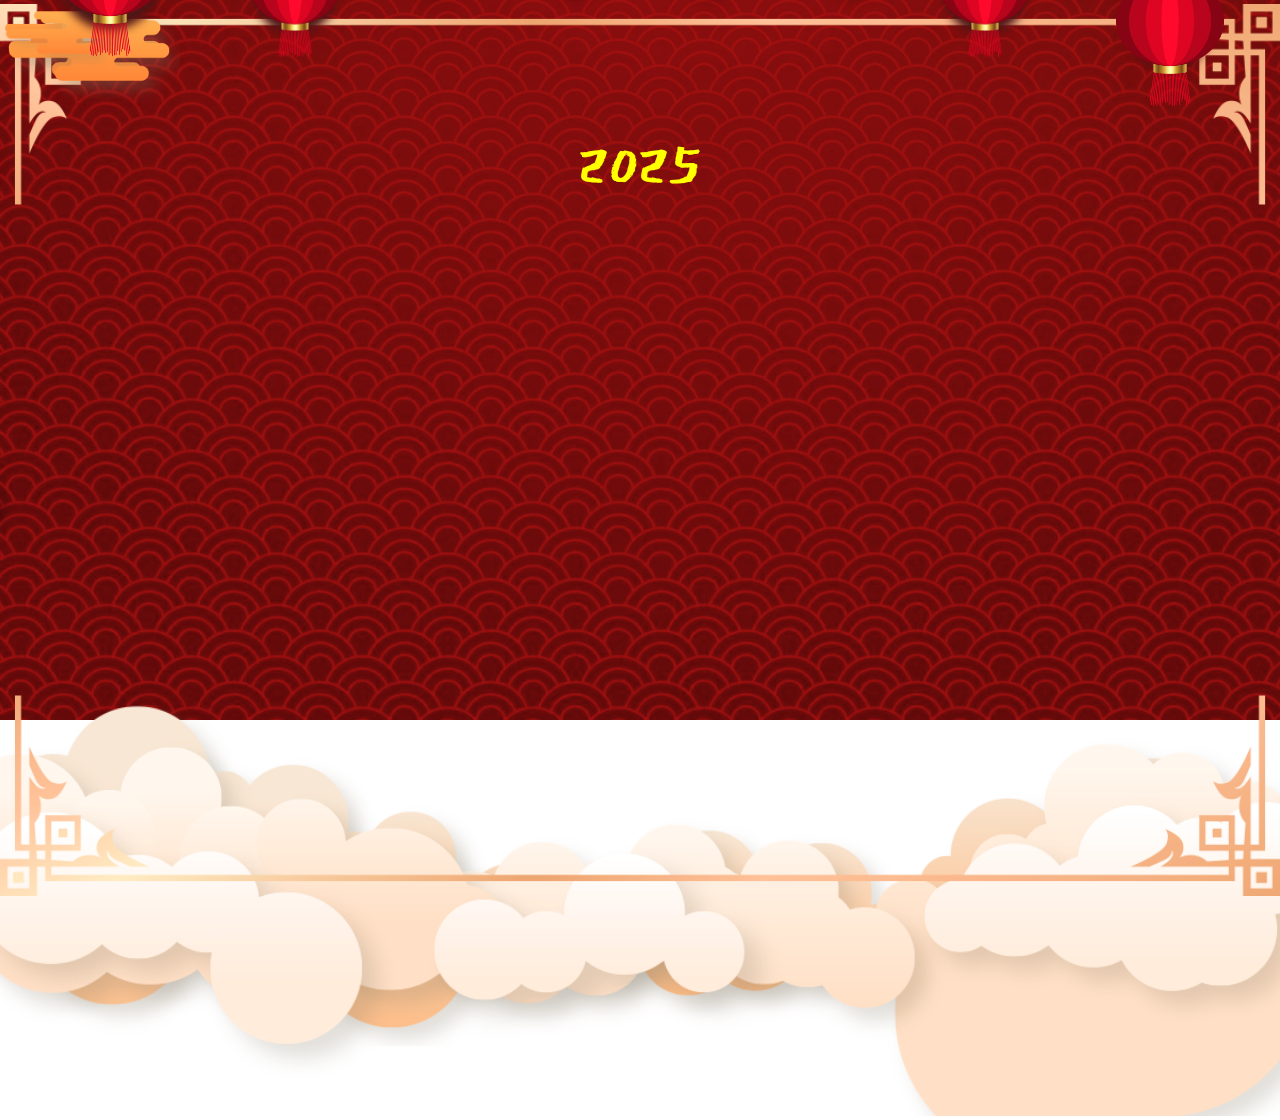
<file: index.html>
<!DOCTYPE html>
<html lang="en">
<head>
    <meta charset="UTF-8">
    <meta http-equiv="X-UA-Compatible" content="IE=edge">
    <meta name="viewport" content="width=device-width, initial-scale=1.0">
    <link rel="stylesheet" href="style.css">
    <title>Happy New Year 2025</title>
</head>
<body>
    <div class="wrapper">
        <h1>Thời gian chỉ còn...</h1>
        <div class="box-time">
            <div class="time">
                <p>Ngày</p>
                <span id="days">day</span>
            </div>
            <div class="time">
                <p>Giờ</p>
                <span id="hours">hours</span>
            </div>
            <div class="time">
                <p>Phút</p>
                <span id="minutes">minute</span>
            </div>
            <div class="time">
                <p>Giây</p>
                <span id="seconds">seconds</span>
            </div>
        </div>
    </div>

</body>
<script src="app.js"></script>
</html>
</file>
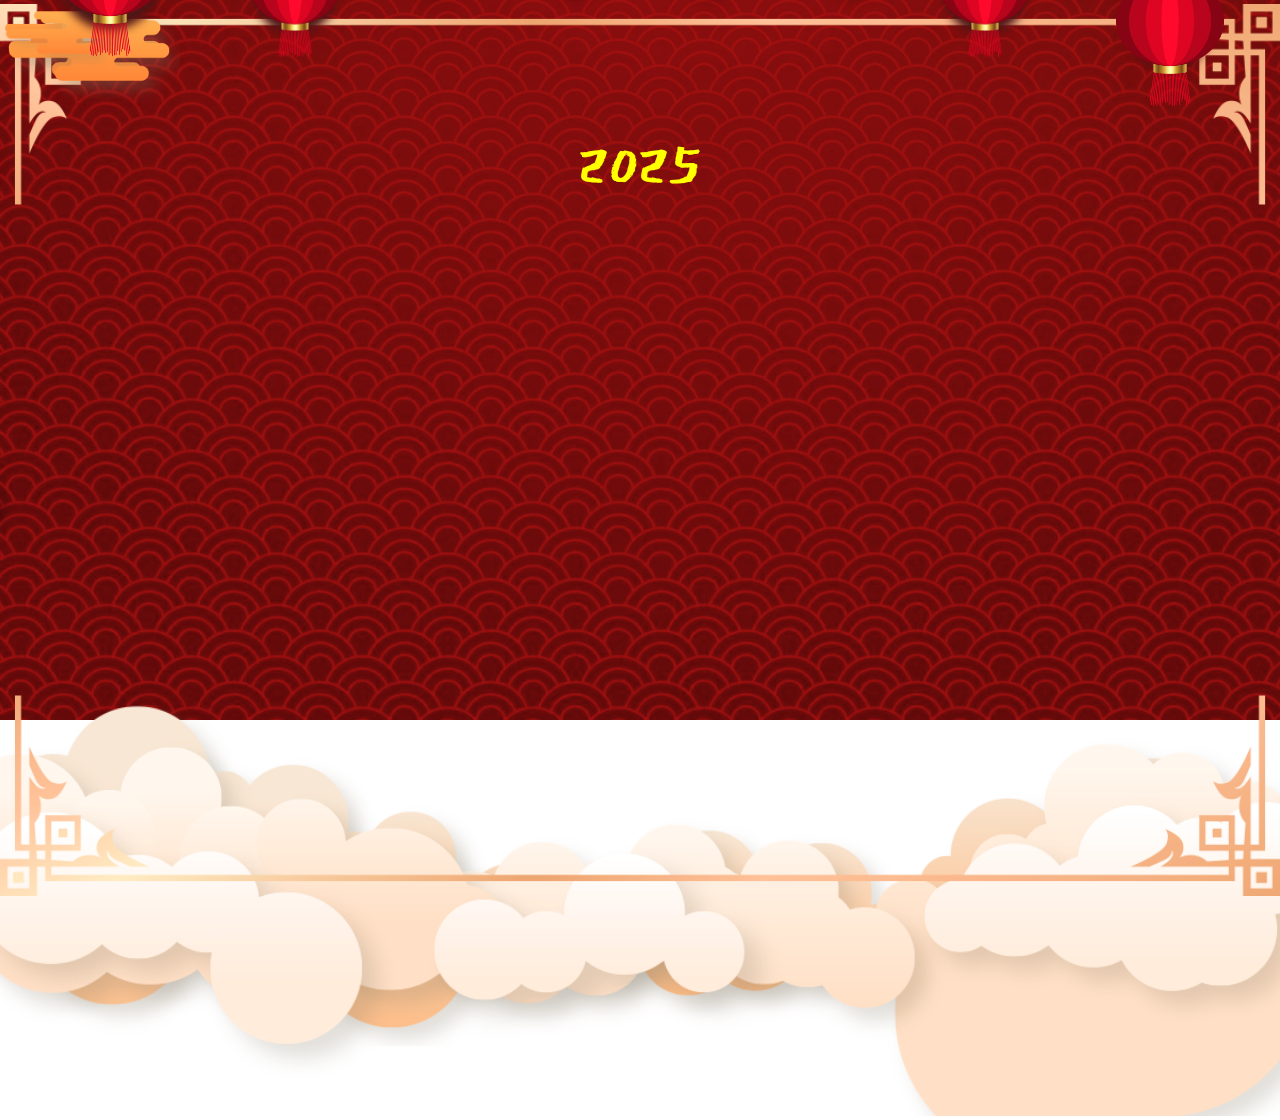
<file: intro.html>
<!DOCTYPE html>
<html lang="en">
<head>
    <meta charset="UTF-8">
    <meta http-equiv="X-UA-Compatible" content="IE=edge">
    <link rel="website icon" type="png" href="image/cat.png">
    <meta name="viewport" content="width=device-width, initial-scale=1.0">
    <link rel="stylesheet" href="https://cdnjs.cloudflare.com/ajax/libs/font-awesome/6.2.1/css/all.min.css" integrity="sha512-MV7K8+y+gLIBoVD59lQIYicR65iaqukzvf/nwasF0nqhPay5w/9lJmVM2hMDcnK1OnMGCdVK+iQrJ7lzPJQd1w==" crossorigin="anonymous" referrerpolicy="no-referrer" />
    <link rel="stylesheet" href="intro.css">
    <title>Happy New Year 2025</title>
</head>
<body>
    <div class="box-slider">
        <div class="slider1">
            <img src="image/bgr.jpg" alt="">
            <div class="happynewyear">
                <div class="textHappynewyear">
                    <div class="box-span">
                        <span></span>
                    </div>
                    <div class="box-span">
                        <span></span>
                    </div>
                    <div class="box-span">
                        <span></span>
                    </div>
                    <div class="box-span">
                        <span></span>
                    </div>
                </div>
            </div>
            <div class="box-button">
                <div class="button">
                    <button>Ấn vào đây nè!</button>
                    <span><i class="fa-solid fa-heart"></i></span>
                </div>
            </div>
            <div class="box-slider_img1">
                <div class="slider-img1">
                    <img src="image/circular-pattern.png" alt="">
                </div>
                <div class="pattern">
                    <img src="image/pattern.png" alt="">
                </div>
            </div>
            <audio id="song">
                <source src="image/nhac.mp3" type="audio/mp3">
            </audio>
            <div class="circle">
                <span></span>
            </div>
            <div class="box-flower">
                <div class="flower-img">
                    <img src="image/flower.png" alt="">
                </div>
                <div class="flower-img">
                    <img src="image/flower.png" alt="">
                </div>
                <div class="flower-img">
                    <img src="image/flower1.png" alt="">
                </div>
                <div class="flower-img">
                    <img src="image/flower1.png" alt="">
                </div>
                <div class="flower-img">
                    <img src="image/flower2.png" alt="">
                </div>
                <div class="flower-img">
                    <img src="image/flower2.png" alt="">
                </div>
            </div>
            <div class="box-slider_img2">
                <div class="box-slider-img2">
                    <div class="slider-img2">
                        <img src="image/lanterns.png" alt="">
                    </div>
                </div>
                <div class="box-slider-img3">
                    <div class="slider-img3">
                        <img src="image/lanterns.png" alt="">
                    </div>
                </div>
                <div class="box-slider-img4">
                    <div class="slider-img4">
                        <img src="image/lanterns.png" alt="">
                    </div>
                </div>
                <div class="box-slider-img5">
                    <div class="slider-img5">
                        <img src="image/lanterns.png" alt="">
                    </div>
                </div>
            </div>
            <div class="slider-img6">
                <img src="image/cloud-red1.png" alt="">
                <img src="image/cloud-red2.png" alt="">
                <img src="image/cloud-red2.png" alt="">
            </div>
            <div class="box-lion_dance">
                <div class="lion_dance1">
                    <img src="image/Lion-dance.gif" alt="">
                </div>
                <div class="lion_dance2">
                    <img src="image/Lion-dance2.gif" alt="">
                </div>
            </div>
            <div class="cat">
                <img src="image/cat.png" alt="">
            </div>
            <div class="box-number">
                <div class="number2023">
                    <div class="number">
                        <span>2</span>
                    </div>
                    <div class="number">
                        <span>0</span>
                    </div>
                    <div class="number">
                        <span>2</span>
                    </div>
                    <div class="number">
                        <span>5</span>
                    </div>
                </div>
            </div>
            <div class="box-rim">
                <div class="rim1">
                    <img src="image/rim1.png" alt="">
                </div>
                <div class="rim2">
                    <img src="image/rim1.png" alt="">
                </div>
            </div>
            <div class="box-texture_clouds">
                <div class="texture_clouds1">
                    <img src="image/texture-clouds.png" alt="">
                </div>
                <div class="texture_clouds1">
                    <img src="image/texture-clouds.png" alt="">
                </div>
                <div class="texture_clouds1">
                    <img src="image/texture-clouds.png" alt="">
                </div>
                <div class="texture_clouds1">
                    <img src="image/texture-clouds.png" alt="">
                </div>
                <div class="texture_clouds1">
                    <img src="image/texture-clouds.png" alt="">
                </div>
            </div>
            <div class="box-big_clouds">
                <div class="big_clouds1">
                    <img src="image/big-clouds1.png" alt="">
                </div>
                <div class="big_clouds2">
                    <img src="image/big-clouds2.png" alt="">
                </div>
                <div class="big_clouds3">
                    <img src="image/big-clouds3.png" alt="">
                </div>
            </div>
        </div>
        <div class="slider2">
            <div class="rhombus"></div>
            <div class="rhombus"></div>
            <div class="rhombus-img">
                <img src="image/truongan.jpg" alt="">
            </div>
            <div class="mail">
                <button><i class="fa-regular fa-envelope"></i></button>
                <span class="heart"><i class="fa-solid fa-heart"></i></span>
            </div>
        </div>
        <div class="slider3">
            <div class="box-content">
                <div class="left">
                    <img src="image/bg1.jpg" alt="">
                    <div class="center">

                    </div>
                    <div class="lanterns-content">
                        <img src="image/lanterns.png" alt="">
                    </div>
                    <div class="box-big_flowers">
                        <img src="image/big-flower.png" alt="">
                        <img src="image/big-flower.png" alt="">
                        <img src="image/big-flower.png" alt="">
                        <img src="image/big-flower1.png" alt="">
                        <img src="image/big-flower1.png" alt="">
                        <img src="image/big-flower2.png" alt="">
                        <img src="image/big-flower2.png" alt="">
                        <img src="image/big-flower2.png" alt="">
                    </div>
                    <div class="box-circle_left">
                        <div class="circle_left">
                            <img src="image/circular-pattern.png" alt="">
                            <div class="text-content">
                                <h2>Happy New</h2>
                                <h1>Year</h1>
                                <span>2025</span>
                            </div>
                        </div>
                    </div>
                    <div class="apricot_blossom">
                        <img src="image/apricot-blossom.png" alt="">
                        <img src="image/apricot-blossom.png" alt="">
                        <img src="image/apricot-blossom.png" alt="">
                        <img src="image/apricot-blossom.png" alt="">
                        <img src="image/apricot-blossom.png" alt="">
                        <img src="image/apricot-blossom.png" alt="">
                    </div>
                </div>
                <div class="right">
                    <div class="content">
                        <div class="title">
                            <h1>&#129505 To Hà My! 
                                🩵Little Bug🩵</h1>
                        </div>
                        <p> Tấm thiệp này là tiếp nối mong ước của bức thiệp giáng sinh của Minh Nhật. 
                            Có lẽ khi đọc tấm thiệp này thì Hà My không một mình như ngày giáng sinh nữa,
                            mà Hà My đang ở bên cạnh gia đình, cạnh bạn bè để đón năm mới.
                            Câu đầu tiên trong năm mới này, Minh Nhật muốn gửi lời cảm ơn chân thành tới 
                            Hà My-Bông hoa đặc biệt nhất trên đời. Mặc dù thời gian quen nhau không quá dài,
                            nhưng Minh Nhật cảm ơn vì Hà My đã đến và đồng hành cùng Minh Nhật trong 
                            những ngày cuối năm, làm mùa đông của Minh Nhật ấm áp hơn. Minh Nhật xin lỗi Hà My vì 
                            những thiếu xót của Minh Nhật đã không ít lần làm Hà My buồn. Cầu mong năm mới này sẽ 
                            là một năm nhẹ nhàng hơn với cả 2, sẽ ít nỗi buồn hơn, ít tủi thân hơn và nhiều niềm vui hơn.
                            Mong trong năm mới này trên con đường của cả 2 sẽ không còn một mình nữa nhưng sẽ có cả hai.
                            Và mong ước của cuối cùng của Minh Nhật là năm sau vẫn sẽ được gửi tấm thiệp chúc tết cho Hà My.
                            Chúc bông hoa đặc biệt nhất năm mới khỏe mạnh hơn, ít ốm hơn và luôn nở rộ nhaaa.
                        </p>
                        <div class="fixedContent">
                            <h3>From 🌞</h3>
                        </div>
                    </div>
                </div>
            </div>
            <i class="fa-solid fa-xmark"></i>
        </div>
    </div>
    <audio id="song">
        <source src="image/nhac.mp3" type="audio/mp3">
    </audio>
<script src="intro.js"></script>
</body>
</html>
</file>
<file: style.css>
@import url('https://fonts.googleapis.com/css2?family=Lobster&display=swap');
@import url('https://fonts.googleapis.com/css2?family=Caramel&display=swap');
@import url('https://fonts.googleapis.com/css2?family=Fredoka+One&display=swap');
*{
    padding: 0;
    margin: 0;
    box-sizing: border-box;
}
body{
    background-image: url('image/background1.jpg');
    background-repeat: no-repeat;
    background-size: cover;
    width: 100vw;
    height: 100vh;
    position: relative;
    display: flex;
    justify-content: center;
    align-items: center;
}
.wrapper{
    position: relative;
    width: 100%;
    height: 100%;
    display: flex;
    justify-content: center;
    align-items: center;
    flex-direction: column;
    line-height: 80px;
}
.wrapper h1{
    font-size: 40px;
    font-family: 'Lobster', cursive;
    letter-spacing: 1px;
    color: #fff;
}
.wrapper .box-time{
    position: relative;
    display: flex;
    line-height: normal;
    width: 530px;
    justify-content: space-between;
}
.box-time .time{
    position: relative;
    width: 120px;
    height: 120px;
    display: flex;
    justify-content: center;
    align-items: center;
    flex-direction: column;
    background-color: rgb(216, 48, 48);
    border-radius: 50%;
    box-shadow: 0 0 20px #fff,
            0 0 40px #fff;
}
.box-time .time::before{
    position: absolute;
    content: '';
    width: 100px;
    height: 100px;
    border: 11px solid rgb(251, 255, 0);
    box-shadow: inset 0 0 10px #333;
    border-radius: 50%;
}
.box-time .time p{
    font-size: 35px;
    font-family: 'Caramel', cursive;
}
.box-time .time span{
    padding: 10px 0px;
    font-size: 25px;
    font-family: 'Fredoka One', cursive;
}
</file>
<file: intro.css>
@import url('https://fonts.googleapis.com/css2?family=Water+Brush&display=swap');
@import url('https://fonts.googleapis.com/css2?family=East+Sea+Dokdo&display=swap');
@import url('https://fonts.googleapis.com/css2?family=Roboto&display=swap');
@import url('https://fonts.googleapis.com/css2?family=Lobster&display=swap');
@import url('https://fonts.googleapis.com/css2?family=Anton&display=swap');
@import url('https://fonts.googleapis.com/css2?family=Dancing+Script:wght@700&display=swap');
*{
    margin: 0;
    padding: 0;
    box-sizing: border-box;

}
body{
    width: 100vw;
    height: 100vh;
    overflow: hidden;
}
.box-slider{
    width: 100%;
    height: 100%;
    position: relative;
}
.box-slider_img1{
    width: 100%;
    height: 100%;
    position: absolute;
    z-index: 1000;
    top: 0;
}
.slider1{
    width: 100%;
    height: 100%;
    overflow: hidden;
    animation: slider1 3s forwards;
    user-select: none;
}
@keyframes slider1{
    0%{
        transform: scale(3);
        filter: blur(10px);
    }
    100%{
        transform: scale(1);
        filter: blur(0);
    }
}
.slider1 img{
    width: 100%;
}
.happynewyear{
    position: absolute;
    width: 100%;
    display: flex;
    justify-content: center;
    top: 0;
    left: 0;
    z-index: 100000;
}
.textHappynewyear{
    position: absolute;
    width: 500px;
    height: 80px;
    display: flex;
    justify-content: space-between;
    top: 20px;
    transform: translateY(-130px);
    animation: textHappyTransform 1s 3s forwards;
}
@keyframes textHappyTransform{
    0%{
        transform: translateY(-130px);
    }
    50%,100%{
        transform: translateY(0px);
    }
}
.box-span{
    top: 0;
}
.textHappynewyear .box-span span{
    width: 80px;
    height: 80px;
    background-color: red;
    transform: rotate(45deg);
    display: flex;
    justify-content: center;
    align-items: center;
    box-shadow: inset 0px 0px 10px rgb(0, 0, 0, 0.6);
}
.textHappynewyear .box-span:nth-child(1){
    animation: rotateText 5s linear infinite;
}
@keyframes rotateText{
    0%{
        transform: rotate(0deg);
        transform-origin: top;
    }
    25%{
        transform: rotate(5deg);
        transform-origin: top;
    }
    50%{
        transform: rotate(0deg);
        transform-origin: top;
    }
    75%{
        transform: rotate(-5deg);
        transform-origin: top;
    }
    100%{
        transform: rotate(0deg);
        transform-origin: top;
    }
}
.textHappynewyear .box-span:nth-child(2){
    animation: rotateText2 3s linear infinite;
}
@keyframes rotateText2{
    0%{
        transform: rotate(0deg);
        transform-origin: top;
    }
    25%{
        transform: rotate(5deg);
        transform-origin: top;
    }
    50%{
        transform: rotate(0deg);
        transform-origin: top;
    }
    75%{
        transform: rotate(-5deg);
        transform-origin: top;
    }
    100%{
        transform: rotate(0deg);
        transform-origin: top;
    }
}
.textHappynewyear .box-span:nth-child(3){
    animation: rotateText3 7s linear infinite;
}
@keyframes rotateText3{
    0%{
        transform: rotate(0deg);
        transform-origin: top;
    }
    25%{
        transform: rotate(5deg);
        transform-origin: top;
    }
    50%{
        transform: rotate(0deg);
        transform-origin: top;
    }
    75%{
        transform: rotate(-5deg);
        transform-origin: top;
    }
    100%{
        transform: rotate(0deg);
        transform-origin: top;
    }
}
.textHappynewyear .box-span:nth-child(4){
    animation: rotateText4 4s linear infinite;
}
@keyframes rotateText4{
    0%{
        transform: rotate(0deg);
        transform-origin: top;
    }
    25%{
        transform: rotate(5deg);
        transform-origin: top;
    }
    50%{
        transform: rotate(0deg);
        transform-origin: top;
    }
    75%{
        transform: rotate(-5deg);
        transform-origin: top;
    }
    100%{
        transform: rotate(0deg);
        transform-origin: top;
    }
}
.textHappynewyear span::before{
    position: absolute;
    content: '';
    width: 100%;
    height: 100%;
    border: 2px solid #ffe100;
    box-shadow: 8px 3px 15px rgb(0, 0, 0, 0.6);
}
.textHappynewyear .box-span:nth-child(1) span::after{
    position: absolute;
    content: 'Chúc';
    transform: rotate(-45deg);
    font-family: 'Water Brush', cursive;
    font-size: 40px;
    color: #ffe100;
    animation: textHappy1 4s linear infinite;
}
@keyframes textHappy1{
    0%{
        content: 'Chúc';
    }
    33.333%{
        content: 'Vạn';
    }
    66.6667%{
        content: 'An';
    }
    100%{
        content: 'Chúc';
    }
}
.textHappynewyear .box-span:nth-child(2) span::after{
    position: absolute;
    content: 'Mừng';
    transform: rotate(-45deg);
    font-family: 'Water Brush', cursive;
    font-size: 35px;
    color: #ffe100;
    animation: textHappy2 4s linear infinite;
}
@keyframes textHappy2{
    0%{
        content: 'Mừng';
    }
    33.333%{
        content: 'Sự';
    }
    66.6667%{
        content: 'Khang';
    }
    100%{
        content: 'Mừng';
    }
}
.textHappynewyear .box-span:nth-child(3) span::after{
    position: absolute;
    content: 'Năm';
    transform: rotate(-45deg);
    font-family: 'Water Brush', cursive;
    font-size: 40px;
    color: #ffe100;
    animation: textHappy3 4s linear infinite;
}
@keyframes textHappy3{
    0%{
        content: 'Năm';
    }
    33.333%{
        content: 'Như';
    }
    66.6667%{
        content: 'Thịnh';
    }
    100%{
        content: 'Năm';
    }
}
.textHappynewyear .box-span:nth-child(4) span::after{
    position: absolute;
    content: 'Mới';
    transform: rotate(-45deg);
    font-family: 'Water Brush', cursive;
    font-size: 40px;
    color: #ffe100;
    animation: textHappy4 4s linear infinite;
}
@keyframes textHappy4{
    0%{
        content: 'Mới';
    }
    33.333%{
        content: 'Ý';
    }
    66.6667%{
        content: 'Vượng';
    }
    100%{
        content: 'Mới';
    }
}
.box-slider_img1{
    animation: scaleRotate 1s 4s forwards;
    opacity: 0;
    transform: scale(0.3);
}
.slider1 .slider-img1{
    position: absolute;
    width: 400px;
    top: 50%;
    left: 50%;
    transform: translate(-50%, -50%);
    display: flex;
    justify-content: center;
    align-items: center;
    z-index: 10;
    animation:sliderImg2 20s linear infinite;
}
@keyframes scaleRotate{
    0%{
        opacity: 0;
        transform: scale(0.3);
    }
    100%{
        opacity: 1;
        transform: scale(1);
    }
}
@keyframes sliderImg2{
    0%{
        transform: translate(-50%, -50%) rotate(0deg);
    }
    100%{
        transform: translate(-50%, -50%) rotate(360deg);
    }
}
.slider1 .slider-img1::before{
    position: absolute;
    content: '';
    width: calc(100% - 40px);
    height: calc(100% - 40px);
    background-color: #aa0000;
    border-radius: 50%;
    z-index: -1;
    box-shadow: inset 0px 0px 80px rgb(0, 0, 0);
}
.slider1 .slider-img1 img{
    width: 100%;
}
.box-number{
    position: absolute;
    top: 0;
    left: 0;
    z-index: 10000;
    width: 100%;
    height: 100%;
    pointer-events: none;
}
.number2023{
    position: absolute;
    display: flex;
    top: 63%;
    left: 50%;
    align-items: center;
    justify-content: center;
    transform: translate(-50%,-50%);
    font-family: 'East Sea Dokdo', cursive;
    color: rgb(255, 255, 0);
    font-size: 75px;
}
.number2023 .number:nth-child(1){
    position: relative;
    top: -400px;
    animation: number1 1.5s 4.5s linear forwards;
}
@keyframes number1{
    0%{
        top: -400px;
        left: -100px;
        transform: rotate(15deg);
        /* transform-origin: left; */
    }
    20%{
        top: 0px;
        left: -100px;
        transform: rotate(15deg);
        /* transform-origin: left; */
    }
    23%{
        top: -10px;
        left: -97px;
        transform: rotate(10deg);
    }
    25%{
        top: -20px;
        left: -95px;
    }
    28%{
        top: -28px;
        left: -90px;
    }
    30%{
        top: -35px;
        left: -85px;
    }
    33%{
        top: -41.5px;
        left: -82px;
    }
    35%{
        top: -50px;
        left: -80px;
    }
    40%{
        top: -62px;
        left: -75px;
    }
    45%{
        top: -68px;
        left: -70px;
    }
    50%{
        top: -70px;
        left: -65px;
    }
    52.5%{
        top: -69px;
        left: -62px;
    }
    55%{
        top: -68px;
        left: -60px;
    }
    57.5%{
        top: -65px;
        left: -55px;
    }
    60%{
        top: -62px;
        left: -50px;
    }
    62.5%{
        top: -59px;
        left: -48px;
    }
    65%{
        top: -50px;
        left: -45px;
    }
    67.5%{
        top: -41.5px;
        left: -43px;
    }
    70%{
        top: -35px;
        left: -40px;
    }
    72.5%{
        top: -28px;
        left: -38px;
    }
    75%{
        top: -20px;
        left: -35px;
    }
    77.5%{
        top: -10px;
        left: -33px;
    }
    80%{
        top: 0;
        left: -30px;
        transform: rotate(-15deg);
    }
    82.5%{
        top: -3px;
        left: -27px;
    }
    85%{
        top: -8px;
        left: -22.5px;
    }
    90%{
        top: -20px;
        left: -15px;
    }
    95%{
        top: -8px;
        left: -7.5px;
    }
    100%{
        top: 0px;
        left: 0px;
        transform: rotate(0deg);
        transform-origin: left;
    }
}
.number2023 .number:nth-child(2){
    position: relative;
    top: -400px;
    animation: number1 1.5s 5.5s linear forwards;
}
.number2023 .number:nth-child(3){
    position: relative;
    top: -400px;
    animation: number1 1.5s 6.5s linear forwards;
}
.number2023 .number:nth-child(4){
    position: relative;
    top: -400px;
    animation: number1 1.5s 7.5s linear forwards;
}
.box-button{
    position: absolute;
    top: 75%;
    left: 50%;
    transform: translate(-50%,-50%) scale(0);
    z-index: 10000;
    animation: scaleButton 3s 10s linear forwards;
}
@keyframes scaleButton{
    0%{
        transform: translate(-50%,-50%) scale(0);
    }
    10%{
        transform: translate(-50%,-50%) scale(1.3);
    }
    20%{
        transform: translate(-50%,-50%) scale(0.7);
    }
    30%,100%{
        transform: translate(-50%,-50%) scale(1);
    }
}
.box-button .button{
    width: 170px;
    height: 50px;
    display: flex;
    justify-content: center;
    align-items: center;
}
.box-button .button button{
    padding: 10px 15px;
    background-color: rgb(199,37,68);
    font-family: 'Roboto', sans-serif;
    border: none;
    color: #ffe100;
    font-size: 15px;
    font-weight: bold;
    border-radius: 4px 0px 0px 4px;
    cursor: pointer;
    transition: 0.5s;
}
.box-button .button button:hover{
    background-color: rgb(180, 32, 59);
    color: aliceblue;
}
.box-button .button span{
    position: relative;
    width: 42px;
    height: 42px;
    background-color: rgb(199,37,68);
    margin-left: -2px;
    border-radius: 0px 6px 6px 0px;
    cursor: pointer;
    display: flex;
    justify-content: center;
    align-items: center;
    transition: 0.5s;
}
.box-button .button button:hover ~ span{
    transform: translateY(-4px);
    background-color: rgb(186, 35, 62);
    box-shadow: -2px 2px 5px rgb(0, 0, 0, 0.5);
}
.box-button .button span i{
    color: #fff;
    transition: 0.5s;
}
.box-button .button button:hover ~ span i{
    color: rgb(255, 41, 80);
    transform: rotate(360deg);
    filter: drop-shadow(0px 0px 10px rgb(255, 187, 199));
}
.circle{
    position: absolute;
    top: 0;
    left: 0;
    width: 100%;
    height: 100%;
    display: flex;
    justify-content: center;
    align-items: center;
}
.circle span{
    position: absolute;
    width: 450px;
    height: 450px;
    background: #db0000;
    border-radius: 50%;
    display: flex;
    justify-content: center;
    align-items: center;
    box-shadow: 0 0 30px rgb(0, 0, 0);
    opacity: 0;
    animation: scaleRotate 1s 3s forwards;
}
.circle span::before{
    position: absolute;
    content: '';
    width: 100%;
    height: 100%;
    border: 4px solid #ffe100;
    border-radius: 50%;
}
.pattern{
    position: absolute;
    top: 50%;
    left: 50%;
    transform: translate(-50%, -50%);
    content: '';
    width: 230px;
    height: 230px;
    display: flex;
    justify-content: center;
    align-items: center;
    z-index: 1000;
    overflow: hidden;
    background-color: #aa0000;
    border-radius: 50%;
    box-shadow: inset 0px 0px 15px rgb(0, 0, 0, 0.6);
}
.pattern img{
    width: 570px;
    opacity: 0.5;
}
.box-flower{
    position: absolute;
    top: 0;
    left: 0;
    width: 100%;
    animation: scaleRotate 1s 4s forwards;
    opacity: 0;
    transition: all 1s;
    transform: scale(0.3);
    z-index: 80;
}
.flower-img:nth-child(1){
    position: absolute;
    width: 100px;
    top: 100px;
    left: 460px;
    z-index: 1000;
    animation: rotateFlower 3s linear infinite;
}
@keyframes rotateFlower{
    0%{
        transform: rotate(0deg);
    }
    100%{
        transform: rotate(360deg);
    }
}
.flower-img:nth-child(4){
    position: absolute;
    width: 130px;
    top: 380px;
    right: 430px;
    z-index: 1000;
    /* filter: drop-shadow(-5px 6px 5px rgb(0, 0, 0, 0.5)); */
    animation: rotateFlower2 5s linear infinite;
}
@keyframes rotateFlower2{
    0%{
        transform: rotate(360deg);
    }
    100%{
        transform: rotate(0deg);
    }
}
.flower-img:nth-child(3){
    position: absolute;
    width: 180px;
    top: 140px;
    left: 350px;
    z-index: 10;
    /* filter: drop-shadow(-5px 6px 5px rgb(0, 0, 0, 0.5)); */
    animation: rotateFlower2 3s linear infinite;
}
.flower-img:nth-child(6){
    position: absolute;
    width: 100px;
    top: 330px;
    right: 420px;
    z-index: 70;
    /* filter: drop-shadow(-5px 6px 5px rgb(0, 0, 0, 0.5)); */
    animation: rotateFlower 3s linear infinite;
}
.flower-img:nth-child(5){
    position: absolute;
    width: 125px;
    top: 110px;
    left: 400px;
    z-index: 10;
    /* filter: drop-shadow(-5px 6px 5px rgb(0, 0, 0, 0.5)); */
    animation: rotateFlower2 5s linear infinite;
}
.flower-img:nth-child(2){
    position: absolute;
    width: 180px;
    top: 390px;
    right: 460px;
    z-index: 10;
    /* filter: drop-shadow(-5px 6px 5px rgb(0, 0, 0, 0.5)); */
    animation: rotateFlower2 4s linear infinite;
}
.box-slider_img2{
    position: absolute;
    width: 100%;
    height: 100%;
    top: 0;
    left: 0;
}
.box-slider-img2{
    position: absolute;
    width: 160px;
    top: -200px;
    left: 0;
    z-index: 100;
    animation: dichchuyen1 2s forwards,
                 lanterns 3s infinite linear;
    animation-delay: 2s;
}
@keyframes dichchuyen1{
    0%{
        top: -150px;
        left: 0;
    }
    30%{
        top: 0;
        left: 0;
    }
    50%{
        top: -20px;
        left: 0;
    }
    100%{
        top: 0;
        left: 0;
    }
}
.box-slider-img2 .slider-img2{
    position: absolute;
    top: 100px;
    left: 30px;
    width: 160px;
    display: flex;
    justify-content: center;
    align-items: center;
    z-index: 100;
}
@keyframes lanterns {
    0%{
        transform: rotate(0deg);
        transform-origin: top;
    }
    25%{
        transform-origin: top;
        transform: rotate(5deg);
    }
    50%{
        transform-origin: top;
        transform: rotate(0deg);
    }
    75%{
        transform-origin: top;
        transform: rotate(-5deg);
    }
    100%{
        transform: rotate(0deg);
        transform-origin: top;
    }
}
.box-slider-img2 .slider-img2::before{
    position: absolute;
    content: '';
    width: 100px;
    height: 100px;
    background-image: radial-gradient(circle farthest-corner at center, #373737 0%, #5d0000 100%);
    top: 50%;
    left: 50%;
    transform: translate(-50%, -50%);
    border-radius: 50%;
    filter: blur(5px);
    z-index: -1;
}
.box-slider-img2 .slider-img2::after{
    position: absolute;
    content: '';
    width: 2px;
    height: 200px;
    background: #ffe100;
    z-index: -1;
    top: -145px;
}
.slider-img2 img{
    width: 100%;
    z-index: 9;
}
.box-slider-img3{
    position: absolute;
    top: -120px;
    left: 230px;
    width: 130px;
    height: auto;
    z-index: 100;
    animation: dichchuyen2 2s 2s forwards,
             lanterns 3s 1s infinite linear;
}
@keyframes dichchuyen2{
    0%{
        top: -120px;
        left: 230px;
    }
    30%{
        top: 0;
        left: 230px;
    }
    50%{
        top: -20px;
        left: 230px;
    }
    100%{
        top: 0;
        left: 230px;
    }
}
.box-slider-img3 .slider-img3{
    position: absolute;
    top: 50px;
    width: 130px;
    display: flex;
    justify-content: center;
    align-items: center;
    z-index: 10;
}
.box-slider-img3 .slider-img3::before{
    position: absolute;
    content: '';
    width: 80px;
    height: 80px;
    background-image: radial-gradient(circle farthest-corner at center, #373737 0%, #5d0000 100%);
    top: 50%;
    left: 50%;
    transform: translate(-50%, -50%);
    border-radius: 50%;
    filter: blur(5px);
    z-index: -1;
}
.box-slider-img3 .slider-img3::after{
    position: absolute;
    content: '';
    width: 2px;
    height: 200px;
    background: #ffe100;
    z-index: -1;
    top: -145px;
}
.slider-img3 img{
    width: 100%;
    z-index: 9;
}
.box-slider-img4{
    position: absolute;
    top: -120px;
    right: 230px;
    width: 130px;
    height: auto;
    z-index: 100;
    animation: dichchuyen3 2s 2s forwards,
                 lanterns 3s 1s infinite linear;
}
@keyframes dichchuyen3{
    0%{
        top: -120px;
        right: 230px;
    }
    30%{
        top: 0;
        right: 230px;
    }
    50%{
        top: -20px;
        right: 230px;
    }
    100%{
        top: 0;
        right: 230px;
    }
}
.box-slider-img4 .slider-img4{
    position: absolute;
    top: 50px;
    width: 130px;
    display: flex;
    justify-content: center;
    align-items: center;
    z-index: 10;
}
.box-slider-img4 .slider-img4::before{
    position: absolute;
    content: '';
    width: 80px;
    height: 80px;
    background-image: radial-gradient(circle farthest-corner at center, #373737 0%, #5d0000 100%);
    top: 50%;
    left: 50%;
    transform: translate(-50%, -50%);
    border-radius: 50%;
    filter: blur(5px);
    z-index: -1;
}
.box-slider-img4 .slider-img4::after{
    position: absolute;
    content: '';
    width: 2px;
    height: 200px;
    background: #ffe100;
    z-index: -1;
    top: -145px;
}
.slider-img4 img{
    width: 100%;
    z-index: 9;
}
.box-slider-img5{
    position: absolute;
    top: -150px;
    right: 30px;
    width: 160px;
    height: auto;
    z-index: 100;
    animation: dichchuyen4 2s 2s forwards,
                 lanterns 3s infinite linear;
}
@keyframes dichchuyen4{
    0%{
        top: -150px;
        right: 30px;
    }
    30%{
        top: 0;
        right: 30px;
    }
    50%{
        top: -20px;
        right: 30px;
    }
    100%{
        top: 0;
        right: 30px;
    }
}
.box-slider-img5 .slider-img5{
    position: absolute;
    top: 100px;
    width: 160px;
    display: flex;
    justify-content: center;
    align-items: center;
    z-index: 10;
}
.box-slider-img5 .slider-img5::before{
    position: absolute;
    content: '';
    width: 80px;
    height: 80px;
    background-image: radial-gradient(circle farthest-corner at center, #373737 0%, #5d0000 100%);
    top: 50%;
    left: 50%;
    transform: translate(-50%, -50%);
    border-radius: 50%;
    filter: blur(5px);
    z-index: -1;
}
.box-slider-img5 .slider-img5::after{
    position: absolute;
    content: '';
    width: 2px;
    height: 200px;
    background: #ffe100;
    z-index: -1;
    top: -145px;
}
.slider-img5 img{
    width: 100%;
    z-index: 9;
}
.slider-img6{
    position: absolute;
    top: 0;
    left: 0;
    z-index: 100;
}
.slider-img6 img:nth-child(1){
    width: 170px;
    filter: drop-shadow(5px 5px 7px rgb(0, 0, 0, 0.5));
    margin-top: 120px;
    margin-left: -160px;
    position: absolute;
    z-index: 11;
    animation: cloudRed1 2s 3s forwards;
}
@keyframes cloudRed1{
    0%{
        margin-left: -160px;
    }
    50%,100%{
        margin-left: 210px;
    }
}
.slider-img6 img:nth-child(2){
    width: 160px;
    filter: drop-shadow(5px 7px 8px rgb(0, 0, 0, 0.4));
    margin-top: 200px;
    margin-left: 1500px;
    position: absolute;
    z-index: 11;
    animation: cloudRed2 2s 3s forwards;
}
@keyframes cloudRed2{
    0%{
        margin-left: 1500px;
    }
    50%,100%{
        margin-left: 800px;
    }
}
.slider-img6 img:nth-child(3){
    width: 180px;
    filter: drop-shadow(-8px 5px 7px rgb(0, 0, 0, 0.4));
    margin-top: 450px;
    margin-left: -170px;
    position: absolute;
    z-index: 11;
    transform: scaleX(-1) rotate(-5deg);
    animation: cloudRed3 2s 3s forwards;
}
@keyframes cloudRed3{
    0%{
        margin-left: -100px;
    }
    50%,100%{
        margin-left: 440px;
    }
}
.box-lion_dance{
    position: absolute;
    top: 0;
    left: 0;
    width: 100%;
    height: 100%;
}
.box-lion_dance .lion_dance1{
    position: absolute;
    width: 250px;
    top: 290px;
    right: 180px;
    z-index: 100;
    transform: scale(0);
    animation: lionDance 3s 3.5s forwards alternate;
}
@keyframes lionDance{
    0%{
        transform: scale(0);
    }
    10%{
        transform: scale(1.3);
    }
    20%{
        transform: scale(0.7);
    }
    30%,100%{
        transform: scale(1);
    }
}
.box-lion_dance .lion_dance1::before{
    position: absolute;
    content: '';
    width: 120px;
    height: 15px;
    background-color: rgb(0, 0, 0);
    border-radius: 10px;
    left: 60%;
    bottom: 60px;
    transform: translateX(-50%);
    filter: blur(8px);
    z-index: -1;
}
.box-lion_dance .lion_dance2{
    position: absolute;
    width: 250px;
    top: 310px;
    left: 200px;
    z-index: 100;
    transform: scale(0);
    animation: lionDance 3s 3.5s forwards alternate;
}
.box-lion_dance .lion_dance2::before{
    position: absolute;
    content: '';
    width: 100px;
    height: 15px;
    background-color: rgb(0, 0, 0);
    border-radius: 10px;
    left: 44%;
    bottom: 27px;
    transform: translateX(-50%);
    filter: blur(8px);
    z-index: -1;
}
.cat{
    position: absolute;
    top: 50%;
    left: 50%;
    opacity: 0;
    transform: translate(-50%, -50%) scale(0);
    z-index: 1000;
    transition: .5s;
    cursor: pointer;
    animation: scaleCat 1s 4.2s forwards;
}
@keyframes scaleCat{
    0%{
        opacity: 0;
        top: 50%;
        left: 50%;
        transform: translate(-50%, -50%) scale(0);
    }
    100%{
        opacity: 1;
        top: 50%;
        left: 50%;
        transform: translate(-50%, -50%) scale(1);
    }
}
.cat:hover{
    filter: drop-shadow(0 0 25px rgb(255, 255, 0));
}
.cat img{
    width: 300px;
    margin-top: -3rem;
}
.box-rim{
    position: absolute;
    width: 100%;
    height: 100%;
    top: 0;
    left: 0;
    z-index: 10;
}
.box-rim .rim1{
    top: 0;
    transform: scaleY(-1);
}
.box-rim .rim2{
    position: absolute;
    bottom: 0;
    width: 100%;
}
.box-texture_clouds{
    position: absolute;
    top: 0;
    left: 0;
    width: 100%;
}
.texture_clouds1:nth-child(1){
    position: absolute;
    width: 120px;
    animation: textureClouds1 60s infinite linear;
}
@keyframes textureClouds1{
    0%{
        top: 200px;
        left: -150px;
    }
    50%{
        top: 200px;
        left: 1300px;
    }
    100%{
        top: 200px;
        left: -150px;
    }
}
.texture_clouds1 img{
    width: 120px;
}
.texture_clouds1:nth-child(2){
    position: absolute;
    /* top: 320px;
    left: 280px; */
    width: 130px;
    z-index: 10;
    animation: textureClouds2 30s infinite linear;
}
@keyframes textureClouds2{
    0%{
        top: 320px;
        left: -150px;
    }
    50%{
        top: 320px;
        left: 1300px;
    }
    100%{
        top: 200px;
        left: -150px;
    }
}
.texture_clouds1:nth-child(2) img{
    width: 170px;
}
.texture_clouds1:nth-child(3){
    position: absolute;
    /* top: 150px;
    right: 180px; */
    width: 100px;
    z-index: 10;
    animation: textureClouds3 65s infinite linear;
}
@keyframes textureClouds3{
    0%{
        top: 150px;
        right: -150px;
    }
    50%{
        top: 150px;
        right: 1300px;
    }
    100%{
        top: 150px;
        right: -150px;
    }
}
.texture_clouds1:nth-child(3) img{
    width: 100px;
}
.texture_clouds1:nth-child(4){
    position: absolute;
    /* top: 260px;
    right: 250px; */
    width: 180px;
    z-index: 10;
    animation: textureClouds4 20s infinite linear;
}
@keyframes textureClouds4{
    0%{
        top: 260px;
        right: -150px;
    }
    50%{
        top: 260px;
        right: 1300px;
    }
    100%{
        top: 260px;
        right: -150px;
    }
}
.texture_clouds1:nth-child(4) img{
    width: 180px;
}
.texture_clouds1:nth-child(5){
    position: absolute;
    /* top: 380px;
    right: 30px; */
    width: 120px;
    z-index: 10;
    animation: textureClouds5 50s infinite linear;
}
@keyframes textureClouds5{
    0%{
        top: 380px;
        right: -150px;
    }
    50%{
        top: 380px;
        right: 1300px;
    }
    100%{
        top: 380px;
        right: -150px;
    }
}
.texture_clouds1:nth-child(5) img{
    width: 120px;
}
.box-big_clouds{
    position: absolute;
    top: 0;
    left: 0;
    width: 100%;
    height: 100%;
    display: flex;
    justify-content: center;
    align-items: center;
}
.big_clouds1{
    position: absolute;
    bottom: -190px;
    width: 110%;
    z-index: 7;
    animation: bigClouds1 4s infinite alternate;
}
@keyframes bigClouds1{
    0%{
        transform: scale(1);
    }
    50%{
        transform: scale(0.98);
    }
    100%{
        transform: scale(1);
    }
}
.big_clouds2{
    position: absolute;
    bottom: -220px;
    width: 110%;
    z-index: 6;
    animation: bigClouds2 3s infinite alternate;
}
@keyframes bigClouds2{
    0%{
        transform: scale(1);
    }
    50%{
        transform: scale(0.98);
    }
    100%{
        transform: scale(1);
    }
}
.big_clouds3{
    position: absolute;
    bottom: -150px;
    width: 110%;
    z-index: 5;
    animation: bigClouds3 2s infinite alternate;
}
@keyframes bigClouds3{
    0%{
        transform: scale(1);
    }
    50%{
        transform: scale(0.98);
    }
    100%{
        transform: scale(1);
    }
}


/* ---------slider2-------- */
.slider2{
    position: absolute;
    top: 50%;
    left: 50%;
    transform: translate(-50%, -50%);
    display: flex;
    justify-content: center;
    align-items: center;
    z-index: 100;
    user-select: auto;
}
.slider2 .rhombus:nth-child(1){
    position: absolute;
    width: 396px;
    height: 370px;
    background: #fff;
    transform: rotate(-35deg) skewX(20deg) scale(0);
    border: 4px solid rgb(255, 255, 0);
    box-shadow: 0 0 10px rgb(0, 0, 0),
                0 0 30px rgb(0, 0, 0, 0.5);
    transition: 1s;
}
.slider2 .rhombus:nth-child(2){
    position: absolute;
    width: 310px;
    height: 284px;
    background: #fff;
    transform: rotate(-35deg) skewX(20deg) scale(0);
    border: 4px solid rgb(255, 255, 0);
    box-shadow: 0 0 10px rgb(0, 0, 0, 0.5),
                0 0 20px rgb(0, 0, 0, 0.1);
}
.rhombus-img{
    width: 250px;
    height: 250px;
    background-color: #fff;
    border: 4px solid rgb(255, 255, 0);
    z-index: 100;
    box-shadow: 0 0 10px rgb(0, 0, 0, 0.5),
                0 0 20px rgb(0, 0, 0, 0.1);
    overflow: hidden;
    border-radius: 50%;
    transform: scale(0);
}
.rhombus-img img{
    width: 100%;
    height: 100%;
    object-fit: cover;
    transition: 0.5s;
}
.mail{
    position: absolute;
    z-index: 100000;
    margin-top: 330px;
    width: 100px;
    height: 40px;
    display: flex;
    justify-content: center;
    align-items: center;
    cursor: pointer;
    transform: scale(0);
}
.mail button{
    padding: 10px 15px;
    background-color: rgb(199,37,68);
    border: none;
    font-size: 25px;
    border-radius: 4px 0px 0px 4px;
    transition: 0.5s;
    width: 58px;
    height: 40px;
    display: flex;
    justify-content: center;
    align-items: center;
    cursor: pointer;
    color: #fff;
}
.mail button >i{
    transition: 0.5s;
}
.mail span{
    position: relative;
    width: 44px;
    height: 44px;
    background-color: rgb(199,37,68);
    margin-left: -2px;
    border-radius: 0px 6px 6px 0px;
    cursor: pointer;
    display: flex;
    justify-content: center;
    align-items: center;
    transition: 0.5s;
}
.heart i{
    color: #fff;
    transition: 1s;
}
.mail:hover button i{
    cursor: pointer;
    color: rgb(255, 41, 80);
    filter: drop-shadow(0px 0px 10px rgb(255, 187, 199));
    animation: rotateMail 0.5s linear infinite;
}
@keyframes rotateMail{
    0%{
        transform: rotate(0deg);
    }
    25%{
        transform: rotate(5deg);
    }
    50%{
        transform: rotate(0deg);
    }
    75%{
        transform: rotate(-5deg);
    }
    100%{
        transform: rotate(0deg);
    }
}
.mail:hover > .heart{
    transform: translateY(-4px);
    background-color: rgb(186, 35, 62);
    box-shadow: -2px 2px 5px rgb(0, 0, 0, 0.5);
}

.mail:hover > .heart i{
    color: rgb(255, 41, 80);
    transform: rotate(360deg);
    filter: drop-shadow(0px 0px 10px rgb(255, 187, 199));
}

.slider3{
    position: absolute;
    width: 100%;
    height: 100%;
    top: 0;
    left: 0;
    background: rgb(0, 0, 0, 0.5);
    z-index: 100000;
    display: flex;
    justify-content: center;
    align-items: center;
    transform: scale(0);
    transition: all 0.5s;
}
.slider3.active{
    transform: scale(1);
}
.slider3 i{
    position: absolute;
    top: 20px;
    right: 20px;
    color: #fff;
    font-size: 30px;
    cursor: pointer;
}
.box-content{
    position: relative;
    width: 800px;
    height: 500px;
    display: flex;
    overflow: hidden;
    background: linear-gradient(360deg,rgb(206, 19, 53) 0%, rgb(199, 20, 53) 100%);
}
.box-content .left{
    position: relative;
    width: 50%;
    height: 100%;
    border-right: 1px solid rgb(0, 0, 0, 0.2);
    box-shadow: 0 0 5px rgb(0, 0, 0, 0.5);
    overflow: hidden;
    display: flex;
    justify-content: center;
    align-items: center;
}
.left > img{
    opacity: 0.4;
    width: 1000px;
    height: 600px;
}
.left .center{
    position: absolute;
    width: 60%;
    height: 100%;
    background: rgb(156, 19, 58);
    border-left: 3px solid rgb(255, 255, 0);
    border-right: 3px solid rgb(255, 255, 0);
    display: flex;
    justify-content: center;
}
.left .center::before{
    position: absolute;
    content: '';
    width: 260px;
    height: 100%;
    border-left: 5px solid rgb(255, 255, 0);
    border-right: 5px solid rgb(255, 255, 0);
}
.left .lanterns-content{
    position: absolute;
    width: 150px;
    left: -20px;
    top: 20px;
    display: flex;
    justify-content: center;
    filter: drop-shadow(0 5px 7px rgb(0, 0, 0, 0.6));
}
.left .lanterns-content::before{
    position: absolute;
    content: '';
    width: 2px;
    height: 100px;
    background-color: #e8cd00;
    top: -20px;
    z-index: -1;
}
.left .lanterns-content > img{
    width: 150px;
}
.box-big_flowers{
    position: absolute;
    width: 100%;
    height: 100%;
    top: 0;
    left: 0;
}
.box-big_flowers img:nth-child(1){
    position: absolute;
    top: 50px;
    right: 50px;
    width: 50px;
    z-index: 10;
    filter: drop-shadow(0 5px 7px rgb(0, 0, 0, 0.6));
}
.box-big_flowers img:nth-child(2){
    position: absolute;
    top: 420px;
    left: 15px;
    width: 30px;
    z-index: 10;
    filter: drop-shadow(0 5px 7px rgb(0, 0, 0, 0.6));
}
.box-big_flowers img:nth-child(3){
    position: absolute;
    top: 450px;
    left: 105px;
    width: 50px;
    z-index: 10;
    filter: drop-shadow(0 5px 7px rgb(0, 0, 0, 0.6));
}
.box-big_flowers img:nth-child(4){
    position: absolute;
    top: -20px;
    right: -30px;
    width: 120px;
    z-index: 1;
}
.box-big_flowers img:nth-child(5){
    position: absolute;
    top: 300px;
    left: -70px;
    width: 120px;
    z-index: 1;
}
.box-big_flowers img:nth-child(6){
    position: absolute;
    top: 400px;
    left: 30px;
    width: 100px;
    z-index: 1;
}
.box-big_flowers img:nth-child(7){
    position: absolute;
    top: 10px;
    right: 120px;
    width: 40px;
    z-index: 1;
}
.box-big_flowers img:nth-child(8){
    position: absolute;
    top: 150px;
    right: 20px;
    width: 25px;
    z-index: 1;
}
.box-circle_left{
    position: absolute;
    width: 100%;
    height: 100%;
    z-index: 100;
}
.box-circle_left .circle_left{
    position: absolute;
    width: 350px;
    top: 50%;
    left: 50%;
    transform: translate(-50%, -50%);
    display: flex;
    justify-content: center;
    align-items: center;
}
.box-circle_left .circle_left::before{
    position: absolute;
    content: '';
    width: 310px;
    height: 310px;
    border-radius: 50%;
    background-color: rgb(156, 19, 58);
    z-index: -1;
}
.box-circle_left .circle_left img{
    width: 100%;
}
.text-content{
    position: absolute;
    width: 200px;
    height: 200px;
    display: flex;
    flex-direction: column;
    justify-content: center;
    text-align: center;
}
.text-content h1, h2{
    font-family: 'Lobster', cursive;
    color: #fff5ad;
    letter-spacing: 2px;
}
.text-content h2{
    font-size: 30px;
}
.text-content h1{
    font-size: 45px;
}
.text-content span{
    color: #fff5ad;
    font-size: 40px;
    font-family: 'Anton', sans-serif;
    letter-spacing: 2px;
}
.apricot_blossom{
    position: absolute;
    width: 100%;
    height: 100%;
}
.apricot_blossom img:nth-child(1){
    position: absolute;
    width: 30px;
    top: 20px;
    left: 130px;
    filter: drop-shadow(0 2px 2px rgb(0,0,0,0.5));
}
.apricot_blossom img:nth-child(2){
    position: absolute;
    width: 20px;
    top: 150px;
    left: 90px;
    filter: drop-shadow(0 2px 2px rgb(0,0,0,0.5));
}
.apricot_blossom img:nth-child(3){
    position: absolute;
    width: 18px;
    top: 400px;
    left: 130px;
    filter: drop-shadow(0 2px 2px rgb(0,0,0,0.5));
}
.apricot_blossom img:nth-child(4){
    position: absolute;
    width: 25px;
    top: 300px;
    right: 30px;
    filter: drop-shadow(0 2px 2px rgb(0,0,0,0.5));
}
.apricot_blossom img:nth-child(5){
    position: absolute;
    width: 20px;
    top: 450px;
    right: 80px;
    filter: drop-shadow(0 2px 2px rgb(0,0,0,0.5));
}
.apricot_blossom img:nth-child(6){
    position: absolute;
    width: 32px;
    top: 270px;
    left: 30px;
    filter: drop-shadow(0 2px 2px rgb(0,0,0,0.5));
}
.box-content .right{
    position: relative;
    width: 50%;
    height: 100%;
    right: 0;
    display: flex;
    justify-content: center;
    align-items: center;
}
.box-content .right .content{
    width: 90%;
    height: 95%;
    display: flex;
    align-items: center;
    flex-direction: column;
    user-select: none;
    background: rgb(255, 216, 138);
}
.box-content .right .content .title{
    font-family: 'Dancing Script', cursive;
    width: 200px;
    height: 48px;
    display: flex;
    justify-content: center;
    margin-top: 0px;
    overflow: hidden;
}
.box-content .right .content .title h1{
    margin-top: -48px;
    transition: 0.5s;
}
.slider3:hover .title h1{
    animation: title 2s forwards;
}
@keyframes title{
    0%{
        margin-top: -48px;
    }
    100%{
        margin-top: 0px;
    }
}
.box-content .right .content p{
    padding: -5px 18px 0px 18px;
    text-align: justify;
    font-size: 15px;
    font-family: 'Dancing Script', cursive;
    opacity: 0;
    transition: 1s;
}
.slider3:hover .content p{
    animation: bodyContent 2s 1s forwards;
}
@keyframes bodyContent{
    0%{
        opacity: 0;
    }
    100%{
        opacity: 1;
    }
}
.content .fixedContent{
    width: 250px;
    height: 80px;
    overflow: hidden; 
    margin-left: 400px;  
}
.box-content .right .content h3{
    font-size: 18px;
    font-family: 'Dancing Script', cursive;
    padding: 00px 0px 0px 20px;
    margin-top: -50px;
}
.slider3:hover .content h3{
    animation: fixedContent 2s 2s forwards;
}
@keyframes fixedContent{
    0%{
        margin-top: -50px;
    }
    100%{
        margin-top: 0px;
    }
}

/* ----active------ */

.box-flower .flower-img.active{
   animation: activeScale 1s forwards;
   transition: all 1s;
}
@keyframes activeScale{
    0%{
        transform: scale(1);
    }
    100%{
        transform: scale(0);
    }
}

.circle.active{
   animation: activeScale 1s forwards;
}
.box-slider_img1.active{
   animation: activeScale 1s 1.2s forwards;
}
.cat.active{
   animation: activeScale 1s 1s forwards;
}
.box-number.active{
   animation: activeScale 1s forwards;
}
.button.active{
   animation: activeScale 1s forwards;
}

/* ----active slider 2----- */
.rhombus:nth-child(1).active{
   animation: activeSlider 1s forwards;
}
@keyframes activeSlider{
    0%{
        transform: rotate(-35deg) skewX(20deg) scale(0);
    }
    100%{
        transform: rotate(-35deg) skewX(20deg) scale(1);
    }
}
.rhombus:nth-child(2).active{
    animation: activeSlider 1s 0.5s forwards;
 }
 .rhombus-img.active{
    animation: activeImg 1s 0.5s forwards;
 }
 @keyframes activeImg {
    0%{
        transform: rotate(720deg) scale(0);
    }
    100%{
        transform: rotate(0deg) scale(1);
    }
 }
 .mail.active{
    animation: mailActive 3s 1.5s forwards alternate;
 }
 @keyframes mailActive{
    0%{
        transform: scale(0);
    }
    10%{
        transform: scale(1.3);
    }
    20%{
        transform: scale(0.7);
    }
    30%,100%{
        transform: scale(1);
    }
 }
</file>
